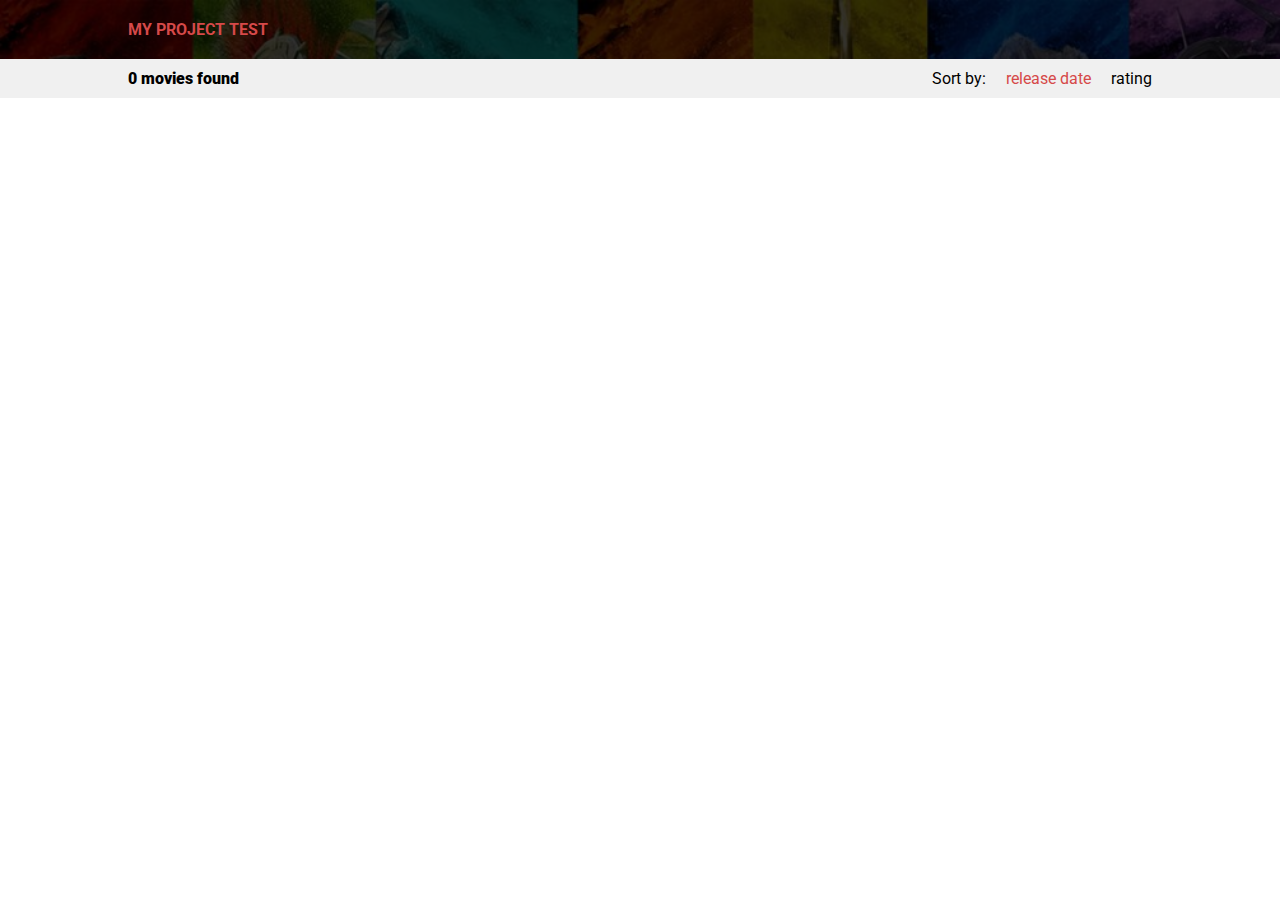
<file: index.html>
<!doctype html>
<html lang="en">
<head>
  <meta charset="utf-8">
  <title>MyProjectApp</title>
  <base href="https://pluhapav.github.io">  <meta name="viewport" content="width=device-width, initial-scale=1">
  <link rel="icon" type="image/x-icon" href="favicon.ico">
<link rel="stylesheet" href="styles.848f84e5383909927c18.css"></head>
<body>
  <app-root></app-root>
<script src="polyfills-es5.3aa54d3e5134f5b5b842.js" nomodule defer></script><script src="polyfills-es2015.fd917e7c3ed57f282ee5.js" type="module"></script><script src="runtime-es2015.24b02acc1f369d9b9f37.js" type="module"></script><script src="main-es2015.85a1b8e4b911826be17c.js" type="module"></script><script src="runtime-es5.24b02acc1f369d9b9f37.js" nomodule defer></script><script src="main-es5.85a1b8e4b911826be17c.js" nomodule defer></script></body>
</html>
</file>
<file: styles.848f84e5383909927c18.css>
@import url(https://fonts.googleapis.com/css?family=Roboto&display=swap);body{padding:0;margin:0;font-family:Roboto,sans-serif}
</file>
